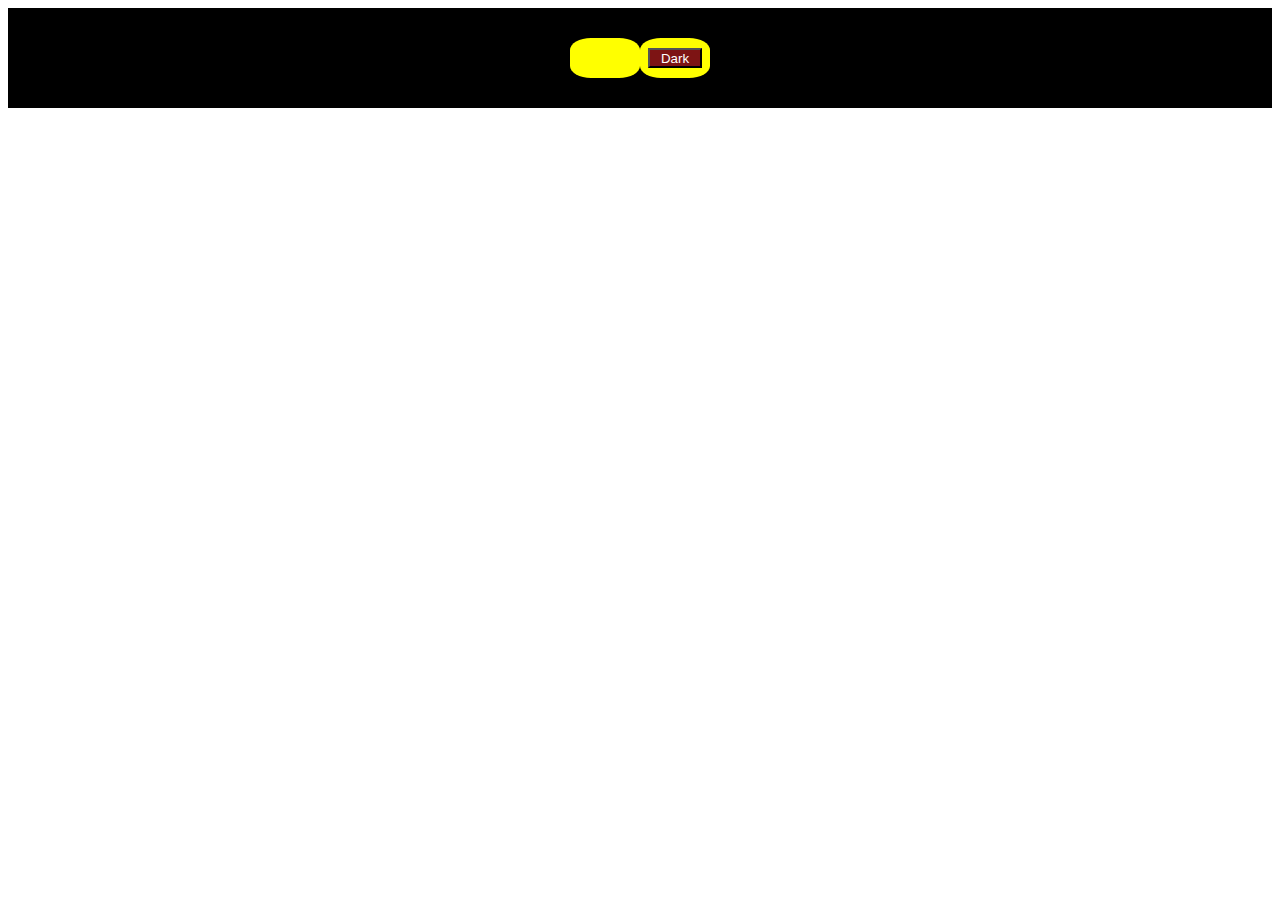
<file: DOM /index.html>
<!DOCTYPE html>
<html lang="en">
<head>
    <meta charset="UTF-8">
    <meta name="viewport" content="width=device-width, initial-scale=1.0">
    <title>DOM Working </title>
    <link rel="stylesheet" href="index.css">
</head>
<body>
    <div class="container">
        <div class="inside-container">
            <button class="btn" id="toggle1"><Span>Light</Span></button>
        </div>
        <div class="inside-container">
            <button class="btn" id="toggle2"><Span>Dark</Span></button>
        </div>
    </div>
    
    <script src="index.js"></script>
</body>
</html>
</file>
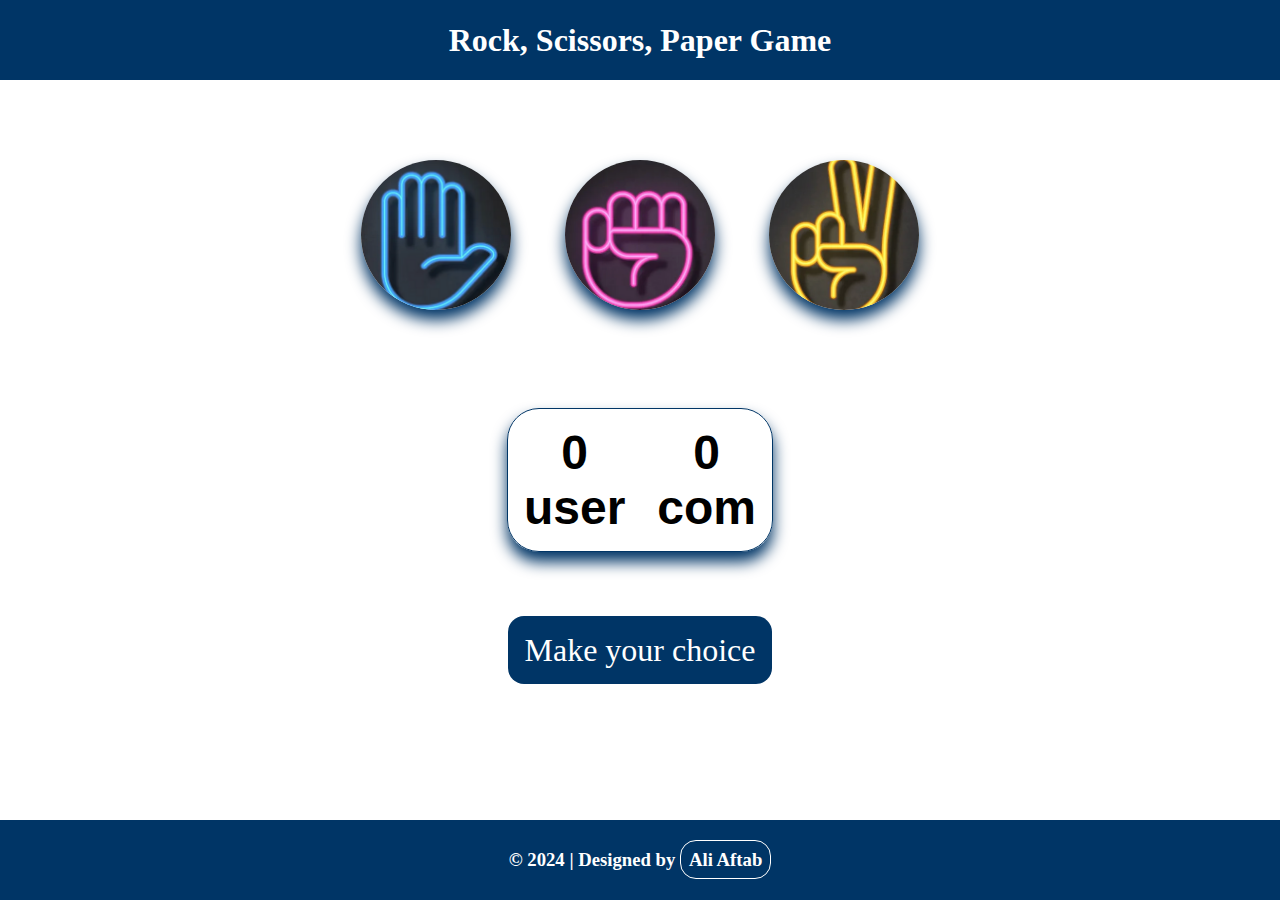
<file: Stone,Paper&Scissors_Game/index.html>
<!DOCTYPE html>
<html lang="en">

<head>
    <meta charset="UTF-8">
    <meta name="viewport" content="width=device-width, initial-scale=1.0">
    <title>Stone, Paper & Scissors Game</title>
    <link rel="stylesheet" href="index.css">
</head>

<body>
    <div class="header">
        <h1>Rock, Scissors, Paper Game</h1>
    </div>
    <div class="chocies">
        <div class="choice" id="paper"><img src="./images/paper.png" alt=""></div>
        <div class="choice" id="rock"><img src="./images/rock.png" alt=""></div>
        <div class="choice" id="scissors"><img src="./images/sccissor.png" alt=""></div>
    </div>
    <div class="score-board">
        <div id="user-label" class="badge">
            <span id="user-score">0</span>
            <br>
            <span>user</span>
        </div>
        <div id="computer-label" class="badge"> 
            <span id="com-score">0</span>
            <br>
            <span>com</span>
        </div>
    </div>
    <div class="result">
        <span id="result">Make your choice</span>
    </div>

    <div class="footer">
        <h3>© 2024 | Designed by <a href="https://aliaftab-dev-six.vercel.app/">Ali Aftab</a></h3>
    </div>


    <script src="index.js"></script>
</body>

</html>
</file>
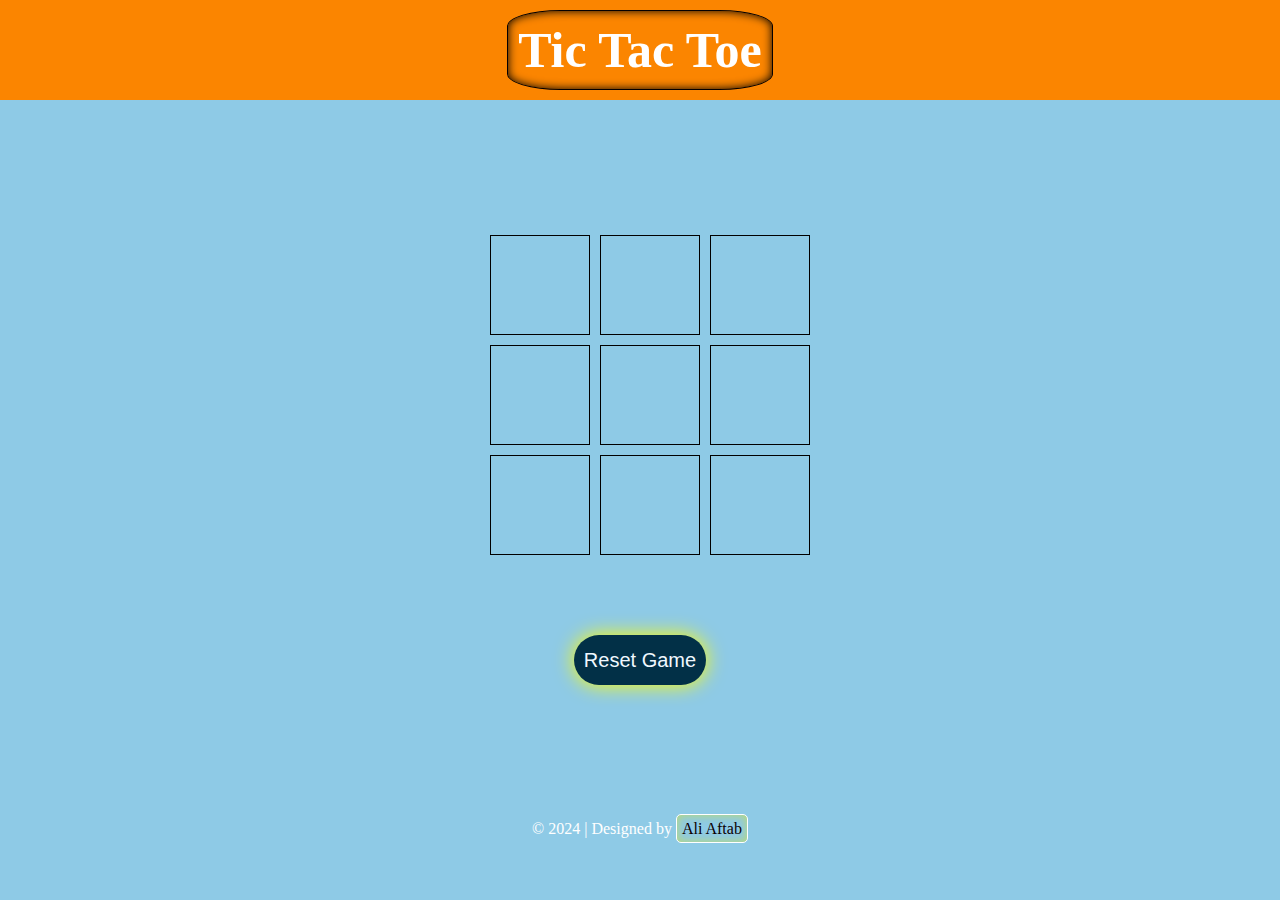
<file: TicTacTo/index.html>
<!DOCTYPE html>
<html lang="en">
  <head>
    <meta charset="UTF-8" />
    <meta name="viewport" content="width=device-width, initial-scale=1.0" />
    <title>Tic Tac Toe Game</title>
    <link rel="stylesheet" href="index.css" />
  </head>
  <body>
    <div class="header">
      <h1>Tic Tac Toe</h1>
    </div>

    <div class="Winner-box">
      <h1>Winner:<span id="winner"></span></h1>
      <button class="btn" id="new-btn">New Game</button>
    </div>

    <div class="container">
      <div class="game">
        <button class="box"></button>
        <button class="box"></button>
        <button class="box"></button>
        <button class="box"></button>
        <button class="box"></button>
        <button class="box"></button>
        <button class="box"></button>
        <button class="box"></button>
        <button class="box"></button>
      </div>
      <div class="reset-btn">
        <button class="btn" id="reset-btn">Reset Game</button>
      </div>
    </div>

    <div class="footer">
      <p>&copy; 2024 | Designed by <a href="https://aliaftab-dev-six.vercel.app/">Ali Aftab</a></p>
    </div>

    <script src="index.js"></script>
  </body>
</html>
</file>
<file: DOM /index.css>
/* body{
    background-color: black;
}
h1{
    color: rgb(0, 0, 0);
    text-align: center;
    background-color: aqua;
}
div{
    background-color: white;
    display: flex;
    justify-content: center;
}
.button{
    background-color: blue;
    color: white;
    padding: 5px 11px;
    cursor: pointer;
}
.btn{
    display: flex;
    justify-content: center;
    color: yellowgreen;
    background-color: black;
} */

.container{
    display: flex;
    justify-content: center;
    align-items: center;
    height: 100px;
    background-color: black;
}
.inside-container
{
    display: flex;
    border-radius: 30%;
    justify-content: center;
    background-color: yellow;
    padding: 10px;
    height: 20px;
    width: 50px;
}
#toggle1{
    display: none;
}
.btn{
    background-color: rgb(125, 20, 20);
    color: white;
    padding: 0px 11px;
    cursor: pointer;
}
</file>
<file: Stone,Paper&Scissors_Game/index.css>
*{
    margin: 0;
    padding: 0;
    text-align: center;
}
h1{
    background-color: #003566;
    height: 5rem;
    line-height: 5rem;
    color: white;
}
.chocies{
    margin-top: 5rem;
}
.choice{

    height: 200px;
    width: 200px;
    display: inline-block;
}
img{
    height: 150px;
    width: 150px;
    object-fit: cover;
    border-radius: 50%;
    box-shadow: 0 10px 15px #003566;
    transition: transform 0.5s;
    cursor: pointer;
}
img:hover{
    transform: scale(1.1);
    box-shadow: 0 20px 30px #003566;
}
.score-board{
    border: 1px solid #003566;
    padding: 1rem;
    border-radius: 2rem;
    display: inline-flex;
    gap: 2rem;
    font-size: 3rem;
    font-family: Arial, Helvetica, sans-serif;
    font-weight: bolder;
    margin-top: 3rem;
    box-shadow: 0 10px 15px #003566;
}
.result{
    margin-top: 5rem;
}
#result{
    background-color: #003566;
    color: white;
    font-size: 2rem;
    padding: 1rem;
    display: inline;
    border-radius: 1rem;
}
.footer{
    background-color: #003566;
    height: 5rem;
    line-height: 5rem;
    position: fixed;
    bottom: 0;
    width: 100%;
    color: white;
}
a{
    border: 1px solid white;
    padding: 0.5rem;
    border-radius: 1rem;
    text-decoration: none;
    color: white;
}
a:hover{
    background-color: white;
    color: #003566;
}
</file>
<file: TicTacTo/index.css>
* {
  padding: 0;
  margin: 0;
}
body {
  background-color: #8ecae6;
}
.header {
  height: 100px;
  background-color: #fb8500;
  display: flex;
  justify-content: center;
  align-items: center;
}
h1 {
  text-align: center;
  font-size: 50px;
  color: #ffffff;
  border: 1px solid #050000;
  padding: 10px;
  border-radius: 20%;
  box-shadow: inset 0 0 10px #000000;
}
.Winner-box {
  display: flex;
  flex-flow: column;
  justify-content: center;
  align-items: center;
  height: 80vh;
  font-size: 80px;
  color: aliceblue;
}
.btn {
  display: flex;
  justify-content: center;
  align-items: center;
  font-size: 20px;
  height: 50px;
  background-color: #023047;
  color: aliceblue;
  border: none;
  padding: 0px 10px;
  border-radius: 50px;
  cursor: pointer;
  margin-top: 50px;
  box-shadow: yellow 0 0 20px;
}
.hide {
  display: none;
}

.container {
  display: flex;
  flex-flow: column;
  justify-content: center;
  align-items: center;
  height: 80vh;
}

.game {
  display: grid;
  grid-template-columns: repeat(3, 1fr);
  grid-gap: 10px;
  width: 300px;
  height: 300px;
}
.box {
  height: 100px;
  width: 100px;
  display: flex;
  justify-content: center;
  align-items: center;
  font-size: 30px;
  color: #000000;
  background-color: #8ecae6;
  border: 1px solid #000000;
  cursor: pointer;
  transition: 0.5s;
}
.reset-btn {
  margin-top: 50px;
}
.disabled {
  pointer-events: none;
}
.footer{
  display: flex;
  justify-content: center;
  align-items: center;
  color: white;
}
.footer a{
  box-shadow: inset 0 0 10px #e4e80995;
  border: 1px solid white;
  padding: 5px;
  border-radius: 5px;
  color: rgb(12, 0, 0);
  text-decoration: none;
}
.footer a:hover{
  background-color: #219ebc;
  color: rgb(255, 255, 255);
}
</file>
